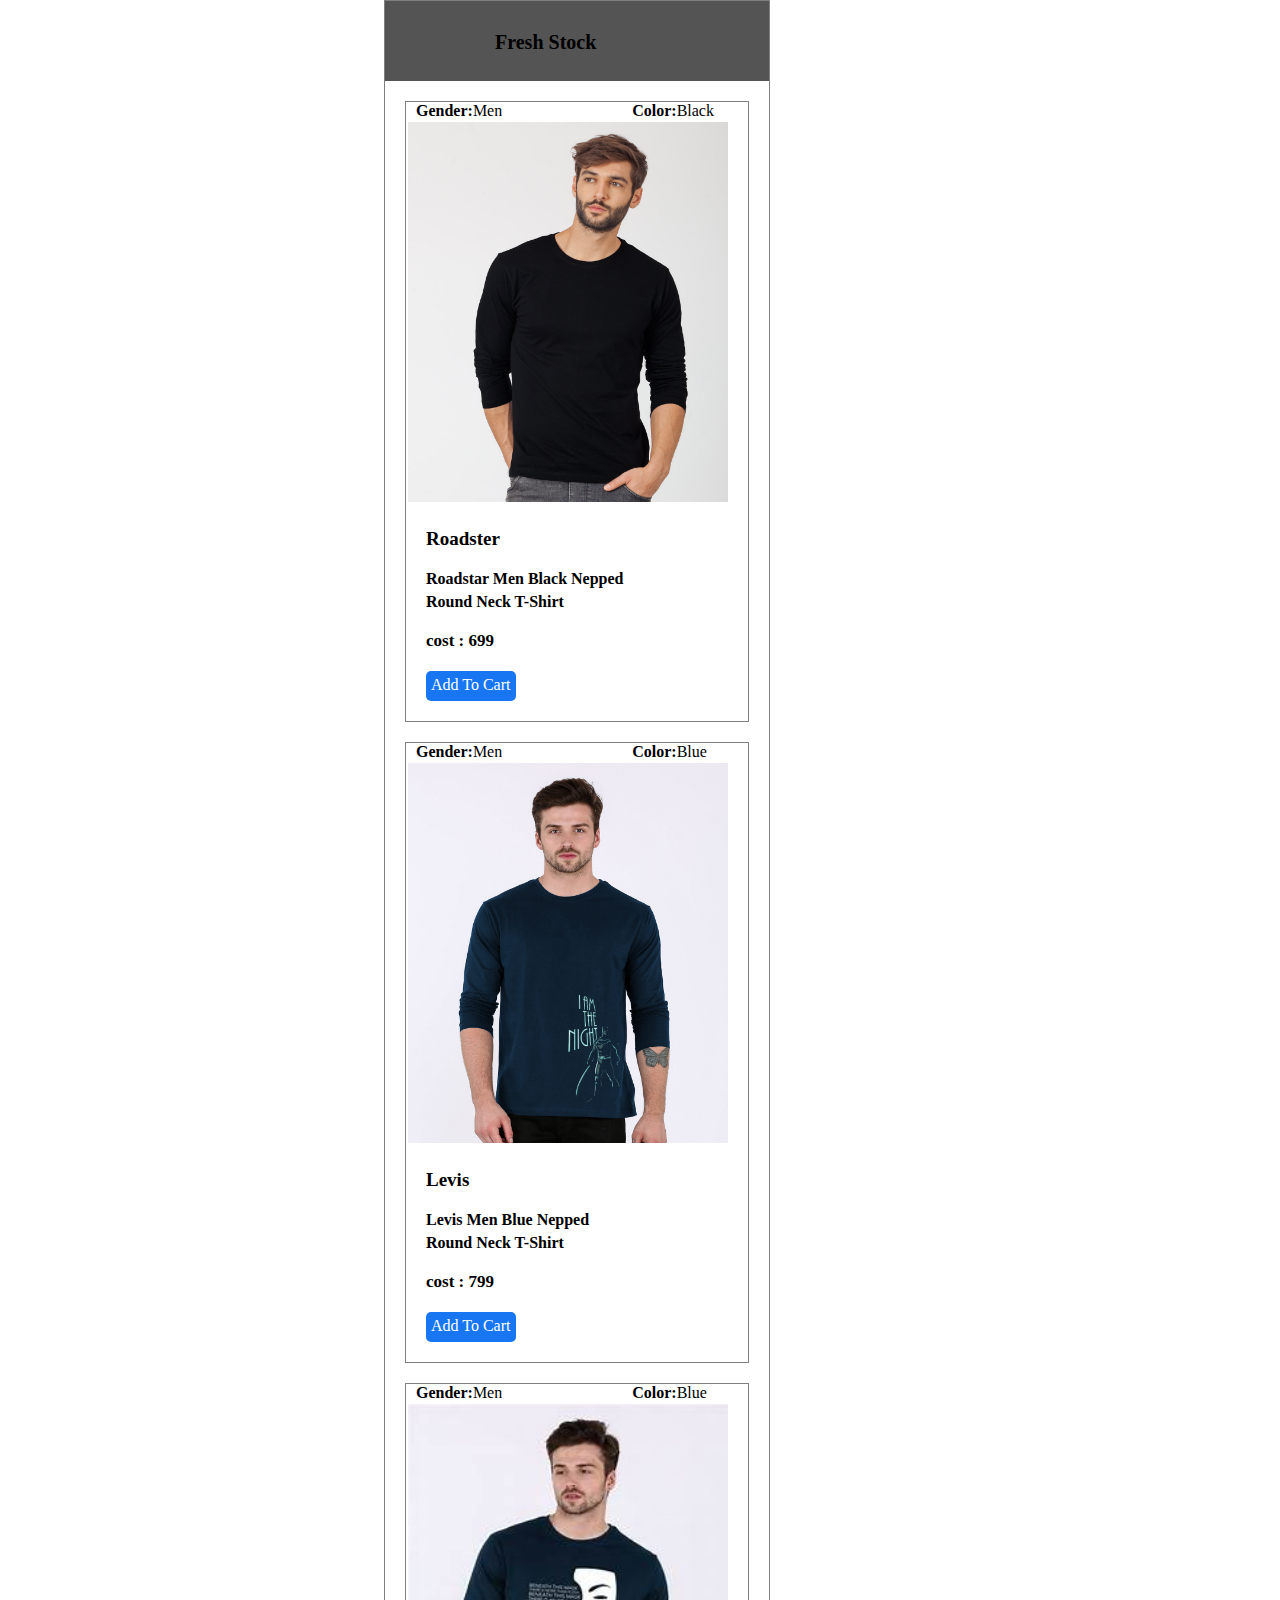
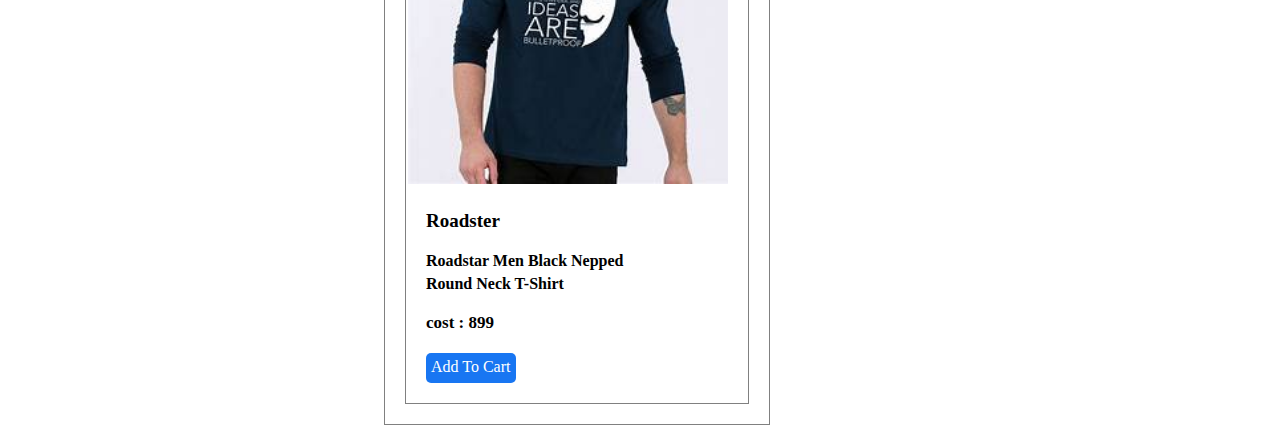
<file: index.html>
<!DOCTYPE html>
<html>
    <head>
        <title>shoping.com</title>
        <link rel="stylesheet" href="style.css">
        <meta name="viewport" content="width =device-width, initial-scale=1">
    </head>
    <body>
        <div class="container">
        <div class="heading">
            <h2>Fresh Stock</h2>
        </div>
        <div class="card">
            <div class="info">
            <p><span>Gender:</span>Men</p>
            <p><span>Color:</span>Black</p>
        </div>
            <div class="card-img">
                <img src="images/tshirt1.jpg">
            </div>
            <div class="card-info">
                <h4>Roadster</h4>
                <p>Roadstar Men Black Nepped</p>
                <p>Round Neck T-Shirt</p>
                <h5>cost : 699</h5>
            </div>
            <div class="btn"><a href="cart.html">Add To Cart</a></div>
        </div>
        <div class="card">
            <div class="info">
            <p><span>Gender:</span>Men</p>
            <p><span>Color:</span>Blue</p>
        </div>
            <div class="card-img">
                <img src="images/tshirt3.jpg">
            </div>
            <div class="card-info">
                <h4>Levis</h4>
                <p>Levis Men Blue Nepped</p>
                <p>Round Neck T-Shirt</p>
                <h5>cost : 799</h5>
            </div>
            <div class="btn"><a href="cart.html">Add To Cart</a></div>
        </div>
        <div class="card">
            <div class="info">
            <p><span>Gender:</span>Men</p>
            <p><span>Color:</span>Blue</p>
        </div>
            <div class="card-img">
                <img src="images/tshirt4.jfif">
            </div>
            <div class="card-info">
                <h4>Roadster</h4>
                <p>Roadstar Men Black Nepped</p>
                <p>Round Neck T-Shirt</p>
                <h5>cost : 899</h5>
            </div>
            <div class="btn"><a href="cart.html">Add To Cart</a></div>
        </div>
        

        </div>
    </body>
</html>
</file>
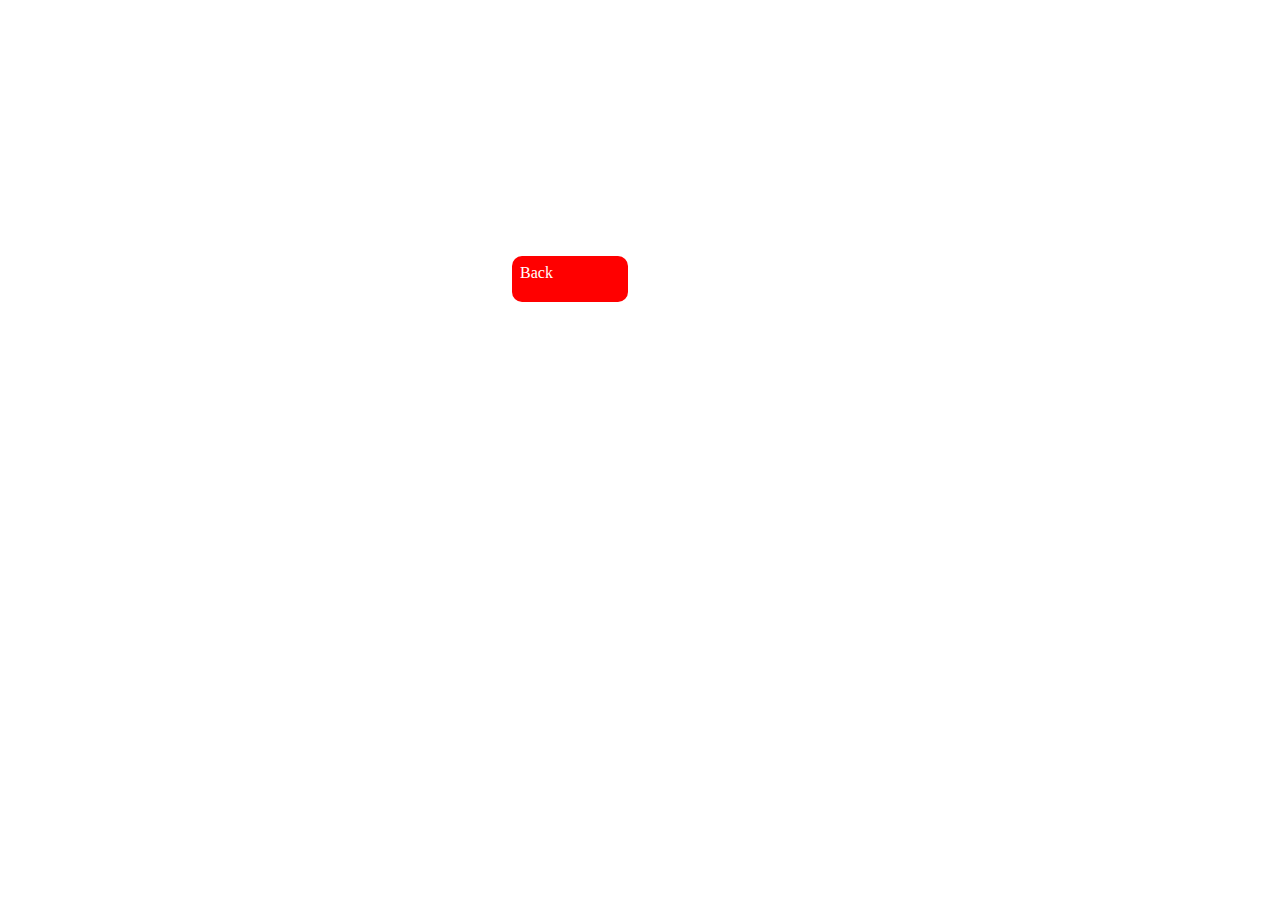
<file: cart.html>
<!DOCTYPE html>
<html>
    <head>
        <title>shoping.com</title>
        <link rel="stylesheet" href="style.css">
        <meta name="viewport" content="width =device-width, initial-scale=1">
    </head>
    <body>
      <div class="back-btn"><a href="index.html">Back</a></div>
       
    </body>
</html>
</file>
<file: style.css>
*{
    margin: 0;
    padding: 0;
}
.container{
    width: 30%;
    border: 1px solid grey;
    margin-left: 30%;
   
}
.heading{
    background: rgb(85, 84, 84);
    height: 80px;
    position: sticky;
    top: 0;
}
.heading h2{
    align-items: center;
    padding-top: 30px;
    padding-left: 110px;
    font-size: 20px;
}
.card{
    border: .3px solid grey;
    margin: 20px 20px;
}
.card-img img{
    width:320px;
    height: 380px;
    margin: 2px 2px;
}
.info{
    display: flex;
}
.info p{
    margin-right: 120px;
}
.info span{
    font-weight: bold;
    margin-left: 10px;
}
.card-info h4{
    margin: 20px;
    font-size: 19px;
    font-weight: bold;
}
.card-info p{
    margin-left: 20px;
    margin-bottom: 5px;
    font-weight: 15px;
    font-weight:600;
}
.card-info h5{
    margin: 20px 20px;
    font-size: 17px;
}
.btn{
    margin-left: 20px;
    margin-bottom: 20px;
    width: 80px;
    height: 20px;
    background: #1876f2;
    padding:5px;
    border-radius: 5px;

}
.btn a{
    text-decoration:none ;
    color: #fff;
}
.back-btn{
    margin-left: 40%;
    margin-top: 20%;
    width: 100px;
    height: 30px;
    background: red;
    padding: 8px;
    border-radius: 10px;
    align-items: center;

}
.back-btn a{
    text-decoration:none ;
    color: #fff;
}
</file>
